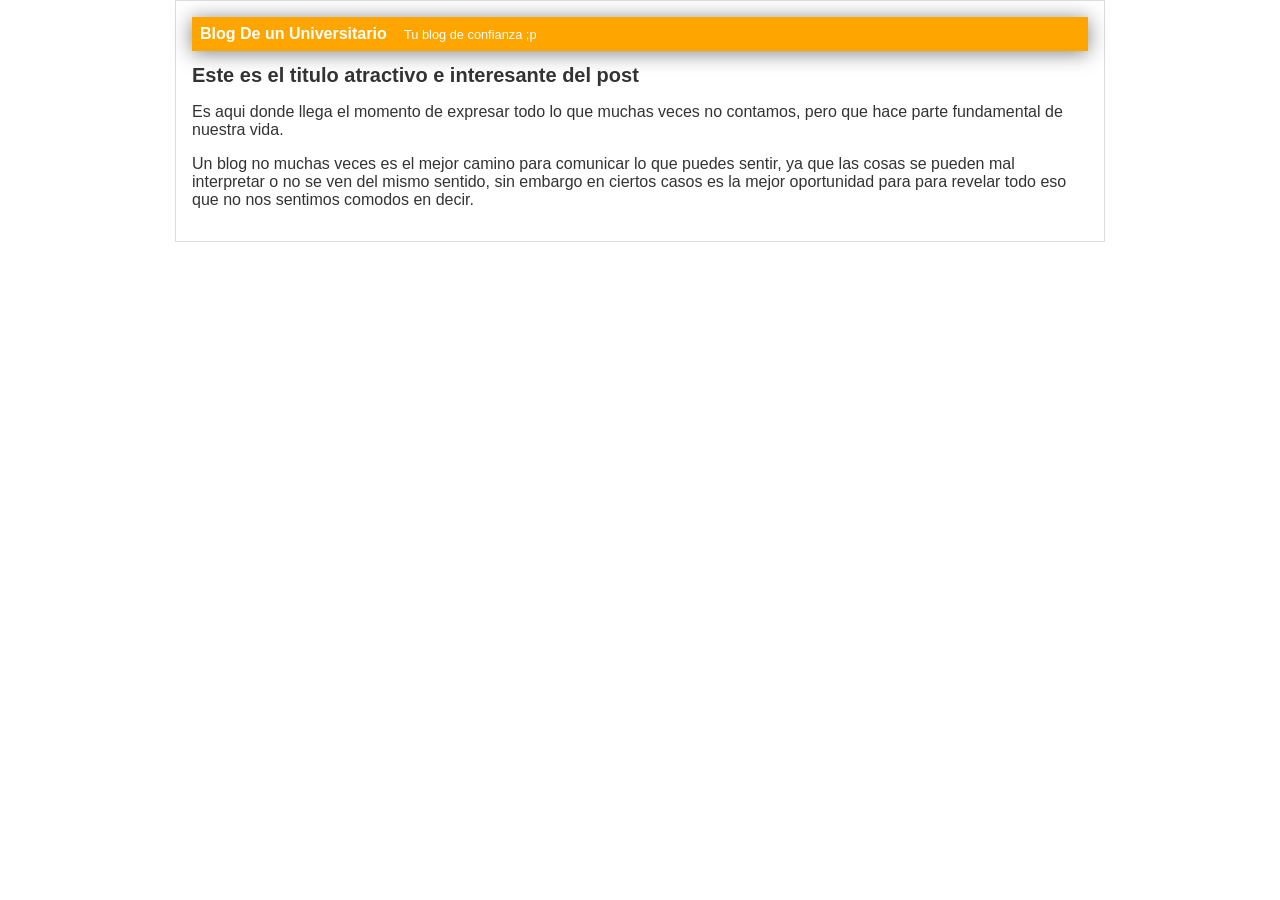
<file: index.html>
<html>
    <head>
        <title>Bienvenidos a mi vida en un blog</title>
        <link rel="stylesheet" href="css/estilos.css" />
    </head>
    <body>
        <div id="container">
            <div id="cabecera">
                Blog De un Universitario
                <span id="tagline">Tu blog de confianza ;p</span>
            </div>
            <div id="post">
                <h1>Este es el titulo atractivo e interesante del post</h1>
                <p>Es aqui donde llega el momento de expresar todo lo que muchas veces no contamos, 
                    pero que hace parte fundamental de nuestra vida.</p>
                <p> Un blog no muchas veces es el mejor camino para comunicar lo que puedes sentir, ya que las cosas se pueden 
                    mal interpretar o no se ven del mismo sentido, sin embargo en ciertos casos es la mejor oportunidad para 
                    para revelar todo eso que no nos sentimos comodos en decir.</p>
            </div>
        </div>
    </body>
</html>
</file>
<file: css/estilos.css>
body
{
    color: #333;
    text-align: center;
    font-family: "Arial";
    font-size: 16px;
    margin: 0;
    padding: 0;
}

#cabecera
{
    background: orange;
    box-shadow: 0px 2px 20px 0px rgba(0,0,0,0.5);
    color: white;
    font-weight: bold;
    margin: 0;
    padding: 0.5em;
}

#cabecera #tagline
{
    padding: 0 0 0 1em;
    font-weight: normal;
    font-size: 0.8em;
}

#container
{
    width: 70%;
    padding: 1em;
    text-align: left;
    border: 1px solid #DDD;
    margin: 0 auto;
}

#container h1
{
    font-size: 20px;
}
</file>
